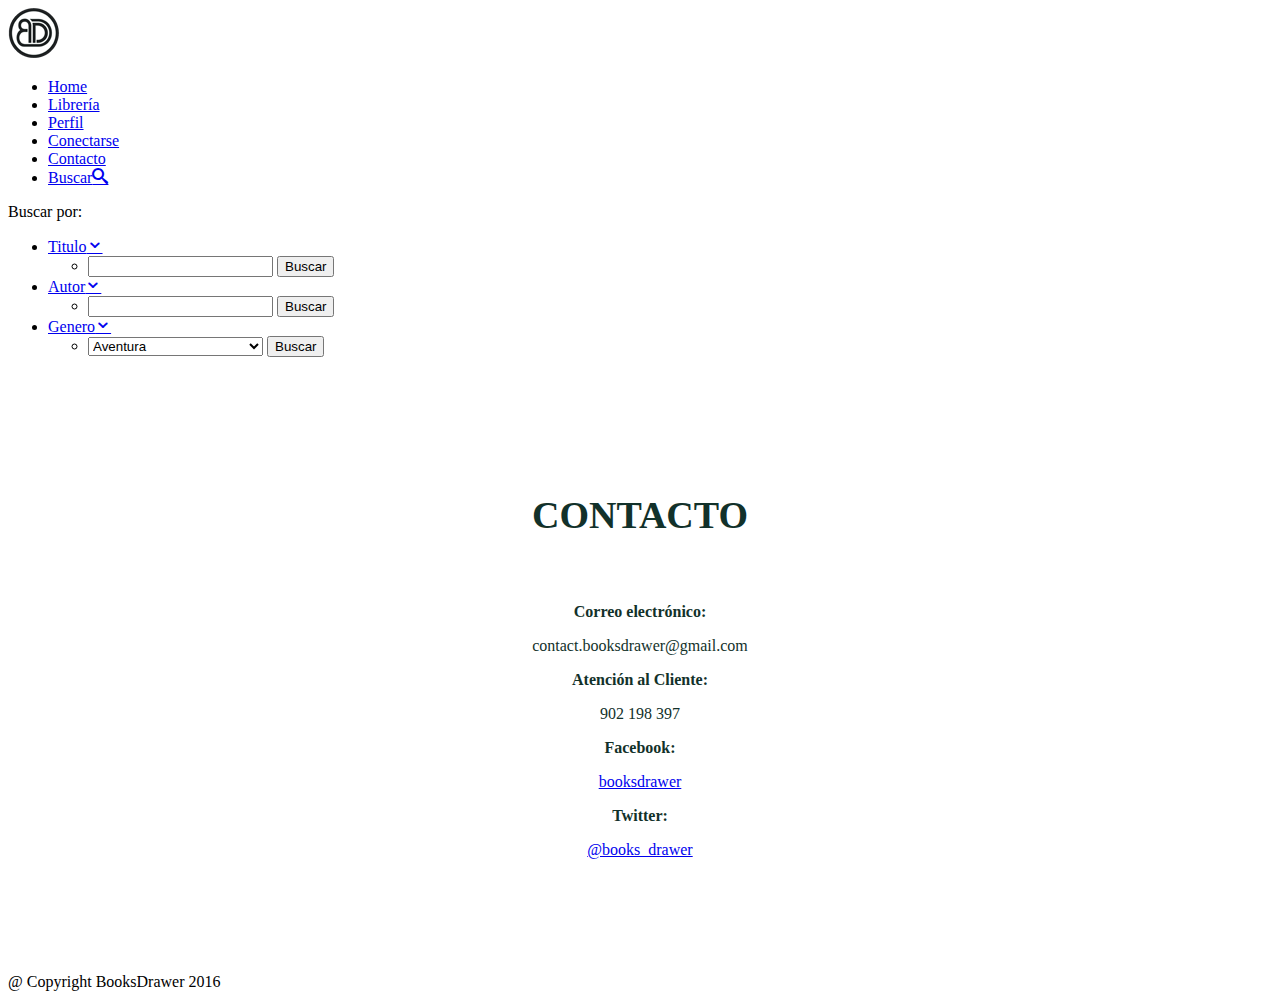
<file: views/PagContacto/index.html>
<!DOCTYPE html>
<html lang="en">
<head>
	<meta charset="UTF-8">
	<title>Barra</title>
	<link href='https://fonts.googleapis.com/css?family=Ubuntu' rel='stylesheet' type='text/css'>
	<link rel="stylesheet" href="css/style.css">
	<link rel="stylesheet" href="css/icomoon.css">
	<script src="https://ajax.googleapis.com/ajax/libs/jquery/1.12.0/jquery.min.js"></script>
	<script src="js/buscar.js"></script>
</head>
<body>
	<header>
		<img id="logo" src="img/logo_home.png" alt="LOGO">
		<nav>
			
			<ul>
				<li><a href="#">Home</a></li>
				<li><a href="#">Librería</a></li>
				<li><a href="#">Perfil</a></li>
				<li><a href="#">Conectarse</a></li>
				<li><a href="#">Contacto</a></li>
				<li><a href="#" class="busc">Buscar<span class="icon-search"></span></a></li>
			</ul>
		</nav>
	</header>
		<nav id="busquedas">
			<p>Buscar por:</p>
			<ul>
				<li class="openForm"><a href="#">Titulo<span class="icon-chevron-down"></span></a>
				<ul>
					<li class="formBuscar">
						<form action="formBuscar.php">
						<input type="text" name="titulo"/>
						<input type="submit" value="Buscar"/>
						</form>
					</li>
				</ul>
				</li>
				<li class="openForm"><a href="#">Autor<span class="icon-chevron-down"></span></a>
				<ul>
					<li class="formBuscar">
						<form action="formBuscar.php">
						<input type="text" name="autor"/>
						<input type="submit" value="Buscar"/>
						</form>
					</li>
				</ul>
				</li>
				<li class="openForm"><a href="#">Genero<span class="icon-chevron-down"></span></a>
				<ul>
					<li class="formBuscar">
						<form action="formBuscar.php">
							<select name="genero" required>
								<option value="Aventura">Aventura</option>
								<option value="Bélicas">Bélicas</option>
								<option value="Biografía">Biografia</option>
								<option value="Ciencia Ficción">Ciencia Ficción</option>	
								<option value="Clásicos de la literatura">Clásicos de la literatura</option>
								<option value="Drama">Drama</option>
								<option value="Ensayo">Ensayo</option>
								<option value="Erótica">Erótica</option>
								<option value="Espionaje">Espionaje</option>
								<option value="Fantasía">Fantasía</option>
								<option value="Ficción literaria">Ficción literaria</option>
								<option value="Histórica">Histórica</option>
								<option value="Humor">Humor</option>
								<option value="Infantil">Infantil</option>
								<option value="Juvenil">Juvenil</option>
								<option value="Literatura contemporánea">Literatura contemporánea</option>
								<option value="Narrativa">Narrativa</option>
								<option value="Novela negra">Novela negra</option>
								<option value="Misterio">Misterio</option>
								<option value="Poesía">Poesía</option>
								<option value="Policíacas">Policíacas</option>
								<option value="Romántica">Romántica</option>
								<option value="Suspense">Suspense</option>
								<option value="Terror">Terror</option>
							</select>
							<input type="submit" value="Buscar"/>
						</form>
					</li>
				</ul>
				</li>
			</ul>
		</nav>
		<div id="content">
			CONTACTO
		</div>
		<div id="content1">
			<p class="parrt">Correo electrónico:</p>
			<p class="parr">contact.booksdrawer@gmail.com</p>
			<p class="parrt">Atención al Cliente:</p>
			<p class="parr">902 198 397</p>
			<p class="parrt">Facebook:</p>
			<p class="parr"><a href="https://facebook.com/booksdrawer">booksdrawer</a></p>
			<p class="parrt">Twitter:</p>
			<p class="parr"><a href="https://twitter.com/books_drawer">@books_drawer</a></p>
		</div>
		<footer>
				<p id="copyright">@ Copyright BooksDrawer 2016</p>
			</div>

		</footer>
</body>
</html>
</file>
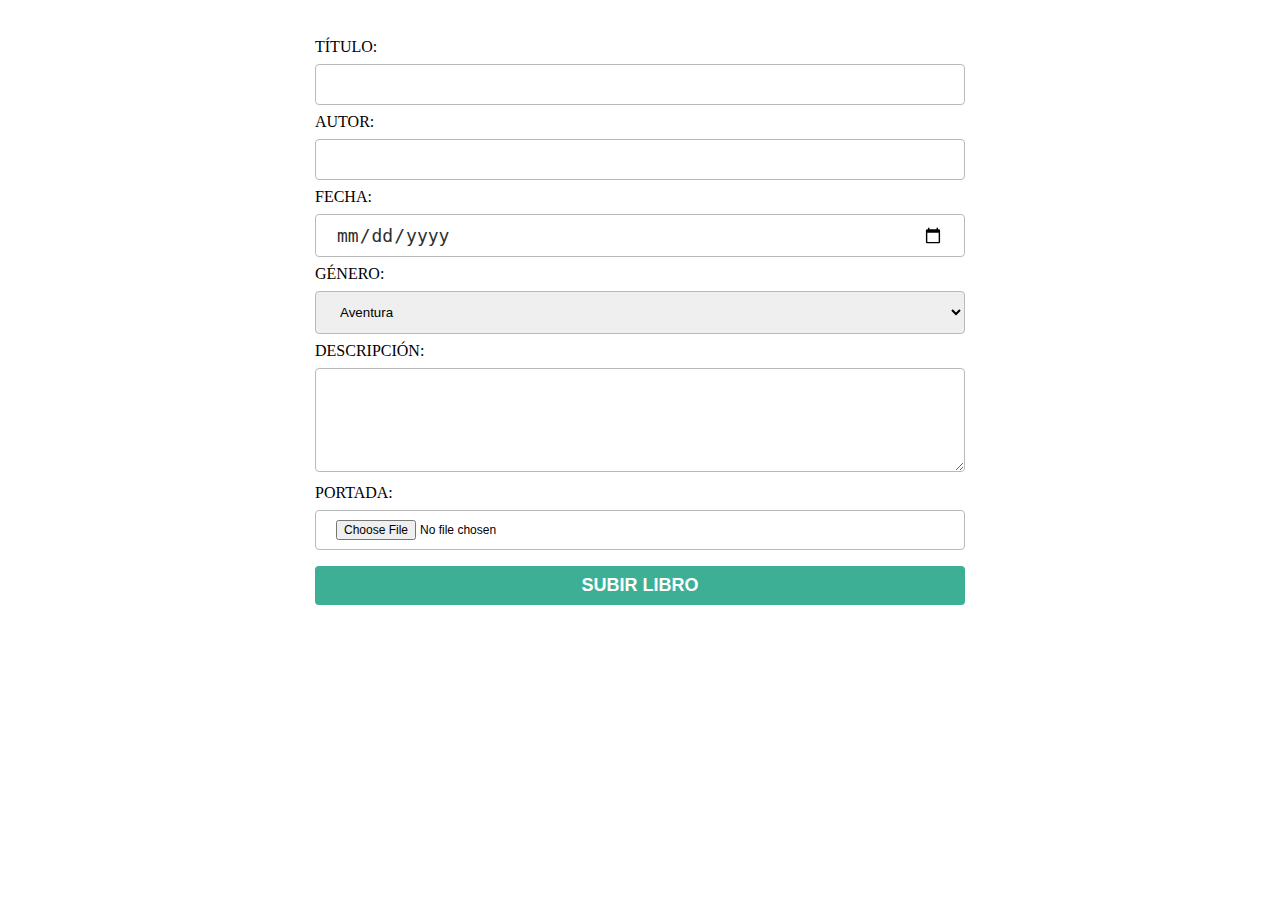
<file: views/Fomularis/formLibro.html>
<!DOCTYPE html>
<html lang="en">
<head>
	<meta charset="UTF-8">
	<link rel="stylesheet" href="styleLibros.css">
	<title>Subir libro</title>
</head>
<body>
	<div id="registro">
		<form action="../../controller/uploadlibro.php" method="post" enctype= "multipart/form-data">
		<label for="titulo">Título: </label><br>
		<input type="text" name="titulo" required/><br>
		<label for="autor">Autor: </label><br>
		<input type="text" name="autor" required/><br>
		<label for="fecha">Fecha: </label>
		<input type="date" name="fecha"><br>
		<label for="generos">Género: </label>
		<select name="generos" required>
			<option value="Aventura">Aventura</option>
			<option value="Bélicas">Bélicas</option>
			<option value="Biografía">Biografia</option>
			<option value="Ciencia Ficción">Ciencia Ficción</option>	
			<option value="Clásicos de la literatura">Clásicos de la literatura</option>
			<option value="Drama">Drama</option>
			<option value="Ensayo">Ensayo</option>
			<option value="Erótica">Erótica</option>
			<option value="Espionaje">Espionaje</option>
			<option value="Fantasía">Fantasía</option>
			<option value="Histórica">Histórica</option>
			<option value="Humor">Humor</option>
			<option value="Infantil">Infantil</option>
			<option value="Juvenil">Juvenil</option>
			<option value="Literatura contemporánea">Literatura contemporánea</option>
			<option value="Narrativa">Narrativa</option>
			<option value="Novela negra">Novela negra</option>
			<option value="Misterio">Misterio</option>
			<option value="Poesía">Poesía</option>
			<option value="Policíacas">Policíacas</option>
			<option value="Romántica">Romántica</option>
			<option value="Suspense">Suspense</option>
			<option value="Terror">Terror</option>
		</select><br>
		<label for="desc">Descripción: </label>
		<textarea name="desc" rows="6" required></textarea><br>
		<label for="portada">Portada: </label>
		<input type="file" name="portada"><br>
		<input type="submit" value="Subir libro">
		</form>
	</div>
	
</body>
</html>
</file>
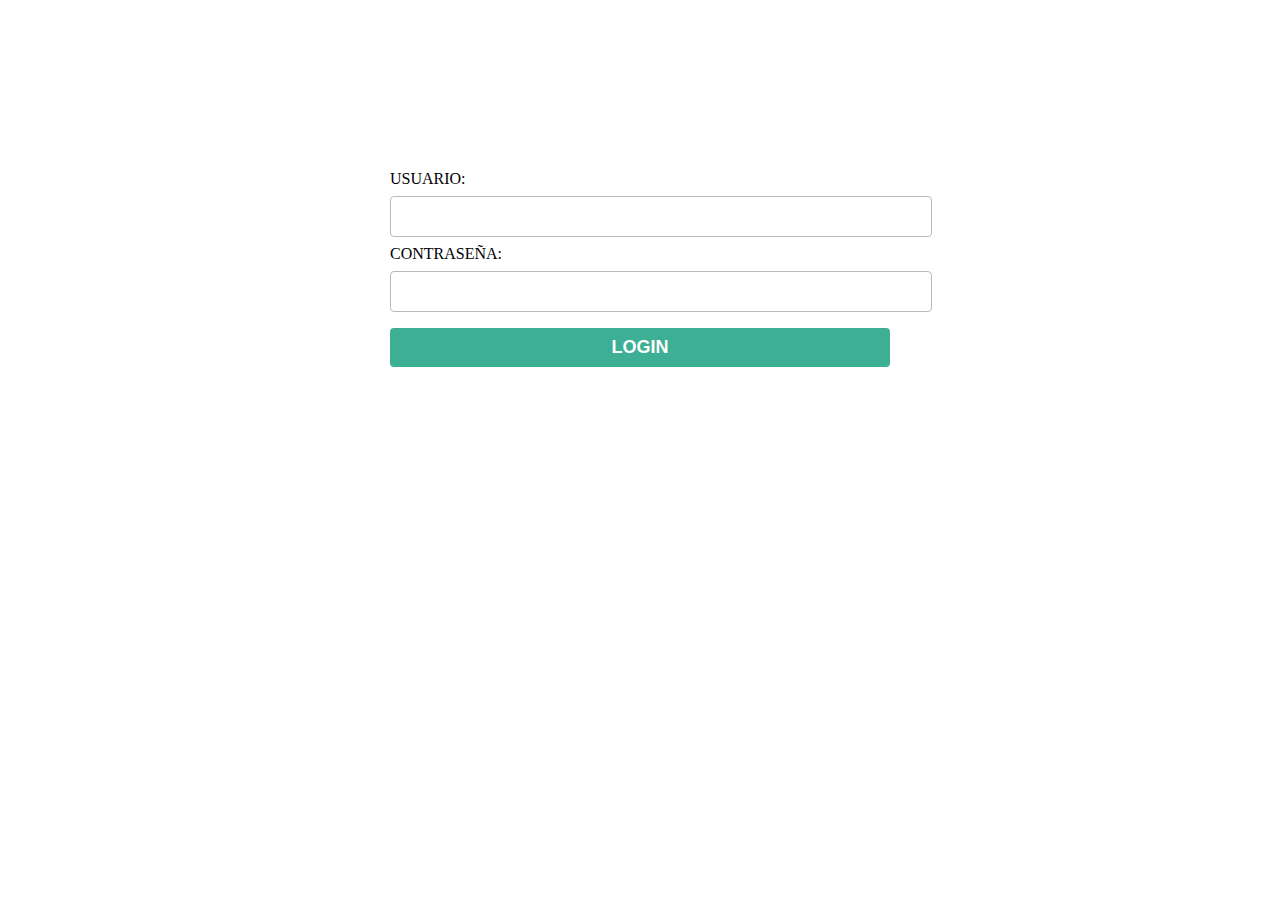
<file: views/Fomularis/formLogin.html>
<!DOCTYPE html>
<html lang="en">
<head>
	<meta charset="UTF-8">
	<link rel="stylesheet" href="styleLogin.css">
	<title>Login</title>
</head>
<body>
	<div id="login">
		<form action="login.php" method="post">
		<label for="user">Usuario: </label><br>
		<input type="text" name="user" required/><br>
		<label for="password">Contraseña: </label><br>
		<input type="password" name="password"/ required><br>
		<input type="submit" value="Login">
		</form>
	</div>
	
</body>
</html>
</file>
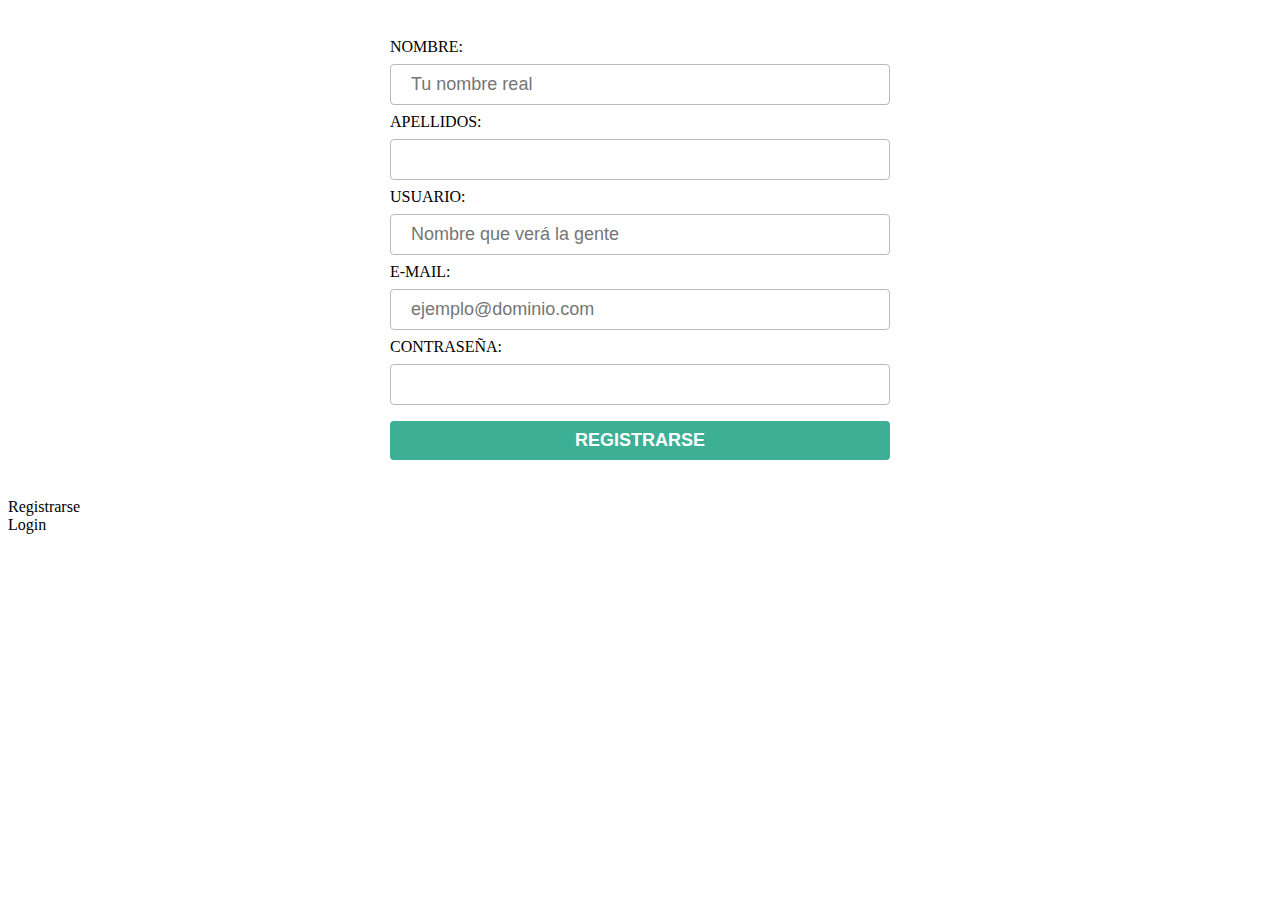
<file: views/Fomularis/formRegistro.html>
<!DOCTYPE html>
<html lang="en">
<head>
	<meta charset="UTF-8">
	<link rel="stylesheet" href="styleRegistro.css">
	<title>Registro</title>
</head>
<body>
	<div id="registro">
		<form action="registro.php" method="post">
		<label for="nombre">Nombre: </label><br>
		<input type="text" name="nombre" placeholder="Tu nombre real" required/><br>
		<label for="apellidos">Apellidos: </label><br>
		<input type="text" name="apellidos" required/><br>
		<label for="user">Usuario: </label><br>
		<input type="text" name="user" placeholder="Nombre que verá la gente" required/><br>
		<label for="email">E-mail: </label><br>
		<input type="email" name="email" placeholder="ejemplo@dominio.com" required/><br>
		<label for="password">Contraseña: </label><br>
		<input type="password" name="password" minlength="8" maxlength="16" required/><br>
		<input type="submit" value="Registrarse">
		</form>
	</div>
	<div id="reglog">
		<div id="reg">Registrarse</div>
		<div id="log">Login</div>
	</div>
	
</body>
</html>
</file>
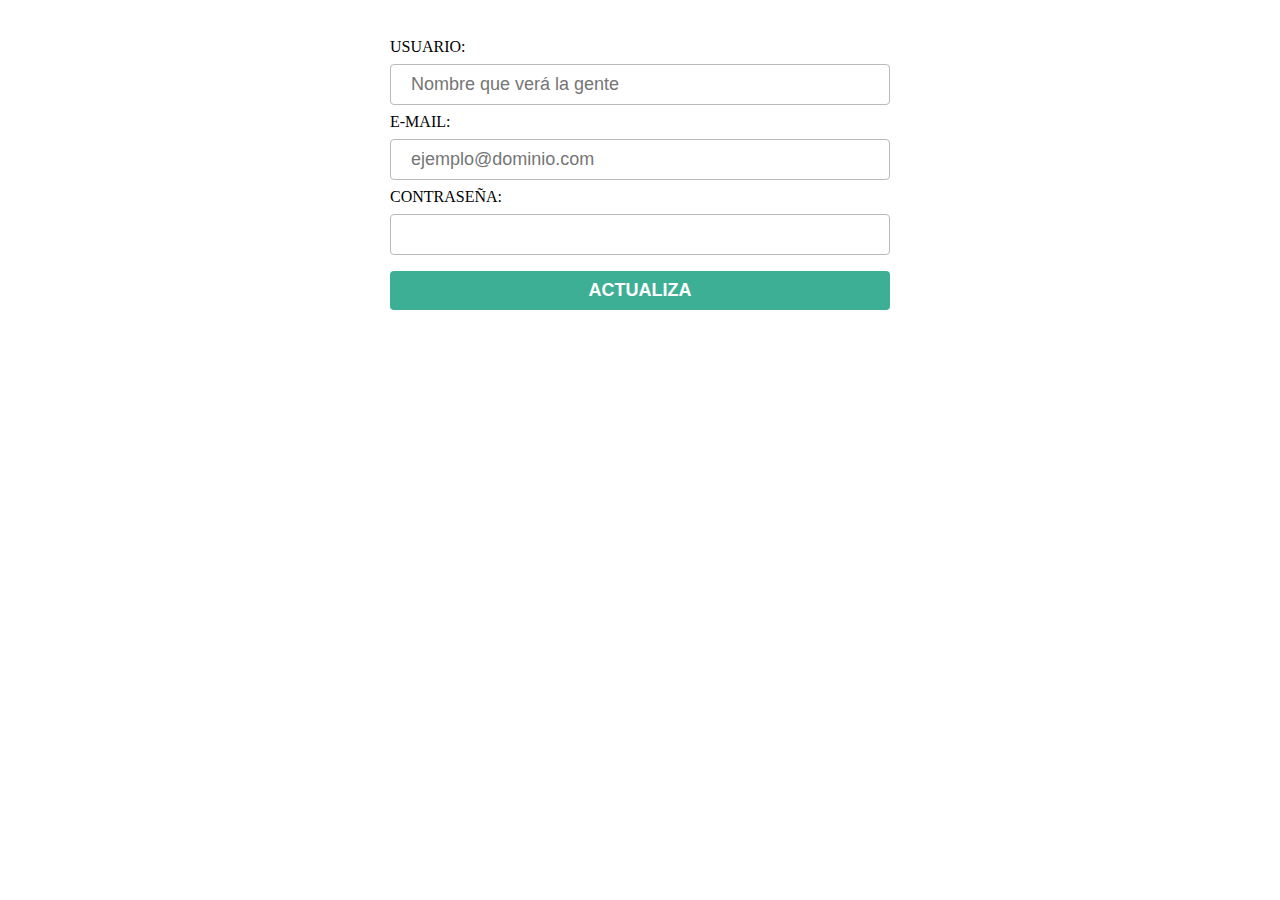
<file: views/Fomularis/formUpdateLibro.html>
<!DOCTYPE html>
<html lang="en">
<head>
	<meta charset="UTF-8">
	<link rel="stylesheet" href="styleRegistro.css">
	<title>Registro</title>
</head>
<body>
	
		<div id="registro">
				<form action="../../controller/register.php" method="post">
				<label for="user">Usuario: </label><br>
				<input type="text" name="user" placeholder="Nombre que verá la gente" required/><br>
				<label for="email">E-mail: </label><br>
				<input type="email" name="email" placeholder="ejemplo@dominio.com" required/><br>
				<label for="password">Contraseña: </label><br>
				<input type="password" name="password" minlength="6" maxlength="16" required/><br>
				<input type="submit" value="Actualiza">
				</form>
			</div>

	
</body>
</html>
</file>
<file: views/PagContacto/css/style.css>
.parr,
.parrt,
#copyright{
	margin-top: 10px;
}

.parrt,
#content{
	font-weight: bold; 
}
#content{
	margin: auto;
	margin-top: 120px;
	height: 100px;
	width: 100%;
	float: left;
	text-align: center;
	color: #12312A;
	font-size: 38px;

}

#content1{
	height: 380px;
	width: 100%;
	float: left;
	text-align: center;
	color: #12312A;
}
</file>
<file: views/PagContacto/css/icomoon.css>
@font-face {
    font-family: 'icomoon';
    src:    url('fonts/icomoon.eot?yqglmu');
    src:    url('fonts/icomoon.eot?yqglmu#iefix') format('embedded-opentype'),
        url('fonts/icomoon.ttf?yqglmu') format('truetype'),
        url('fonts/icomoon.woff?yqglmu') format('woff'),
        url('fonts/icomoon.svg?yqglmu#icomoon') format('svg');
    font-weight: normal;
    font-style: normal;
}

[class^="icon-"], [class*=" icon-"] {
    /* use !important to prevent issues with browser extensions that change fonts */
    font-family: 'icomoon' !important;
    speak: none;
    font-style: normal;
    font-weight: normal;
    font-variant: normal;
    text-transform: none;
    line-height: 1;

    /* Better Font Rendering =========== */
    -webkit-font-smoothing: antialiased;
    -moz-osx-font-smoothing: grayscale;
}

.icon-chevron-down:before {
    content: "\e901";
}
.icon-search:before {
    content: "\e900";
}
</file>
<file: views/Fomularis/styleLibros.css>
body{
	font-family: calibri;
}

#registro{
	width: 650px;
	margin: auto;
	padding: 30px;
}

input,
textarea{
	color: #2E2E2E;
	font-size: 18px;
	width: 608px;
	padding: 9px 20px;
	margin: 8px 0;
	border-radius: 4px;
	border: 1px solid #BABABA;
}

input[type=file],
textarea{
	color: black;
	font-size: 12px;
}

input[type=submit]{
	width: 100%;
	background: #3caf95;
	text-transform: uppercase;
	font-weight: bold;
	color: white;
	border: none;
}

input[type=submit]:hover{
	background: #15A63C;
	cursor: pointer;
}

input[type=text]:focus,
input[type=password]:focus,
input[type=email]:focus,
input[type=date]:focus,
input[type=file]:focus,
select:focus,
textarea:focus{
	border: 1px solid yellow;
}

label{
	text-transform: uppercase;
}

select{
	width: 100%;
	padding: 12px 20px;
	margin: 8px 0;
	border-radius: 4px;
	border: 1px solid #BABABA;
}
</file>
<file: views/Fomularis/styleLogin.css>
body{
	font-family: calibri;
}

#login{
	border-radius: 7px;
	width: 500px;
	overflow: hidden;
	margin: auto;
	margin-top: 150px;
	margin-bottom: 30px;
	background: rgba(255,255,255,0.75);
	padding: 20px 50px;
}

input{
	color: #2E2E2E;
	font-size: 18px;
	width: 500px;
	padding: 9px 20px;
	margin: 8px 0;
	border-radius: 4px;
	border: 1px solid #BABABA;
}

input[type=submit]{
	width: 100%;
	background: #3caf95;
	text-transform: uppercase;
	font-weight: bold;
	color: white;
	border: none;
}

input[type=submit]:hover{
	background: #1D5246;
	cursor: pointer;
}

input[type=text]:focus,
input[type=password]:focus{
	border: 1px solid yellow;
}

label{
	text-transform: uppercase;
}

.alerta {
	margin-top: 100px;
    padding: 20px;
    background-color: #f44336;
    color: white;
    width: 600px;
    margin: auto;
}

.cerrar {
    margin-left: 15px;
    color: white;
    font-weight: bold;
    float: right;
    font-size: 22px;
    line-height: 20px;
    cursor: pointer;
}

.cerrar:hover {
    color: black;
}

p#eslogan{
	margin-bottom: 10px;
}

section#fondo{
	-webkit-filter: blur(5px);
}
</file>
<file: views/Fomularis/styleRegistro.css>
body{
	font-family: calibri;
}

#registro{
	width: 500px;
	margin: auto;
	padding: 30px;
	
}

input{
	color: #2E2E2E;
	font-size: 18px;
	width: 458px;
	padding: 9px 20px;
	margin: 8px 0;
	border-radius: 4px;
	border: 1px solid #BABABA;
}

input[type=submit]{
	width: 100%;
	background: #3caf95;
	text-transform: uppercase;
	font-weight: bold;
	color: white;
	border: none;
}

input[type=submit]:hover{
	background: #15A63C;
	cursor: pointer;
}

input[type=text]:focus,
input[type=password]:focus,
input[type=email]:focus{
	border: 1px solid #58D3F7;
}

label{
	text-transform: uppercase;
}
</file>
